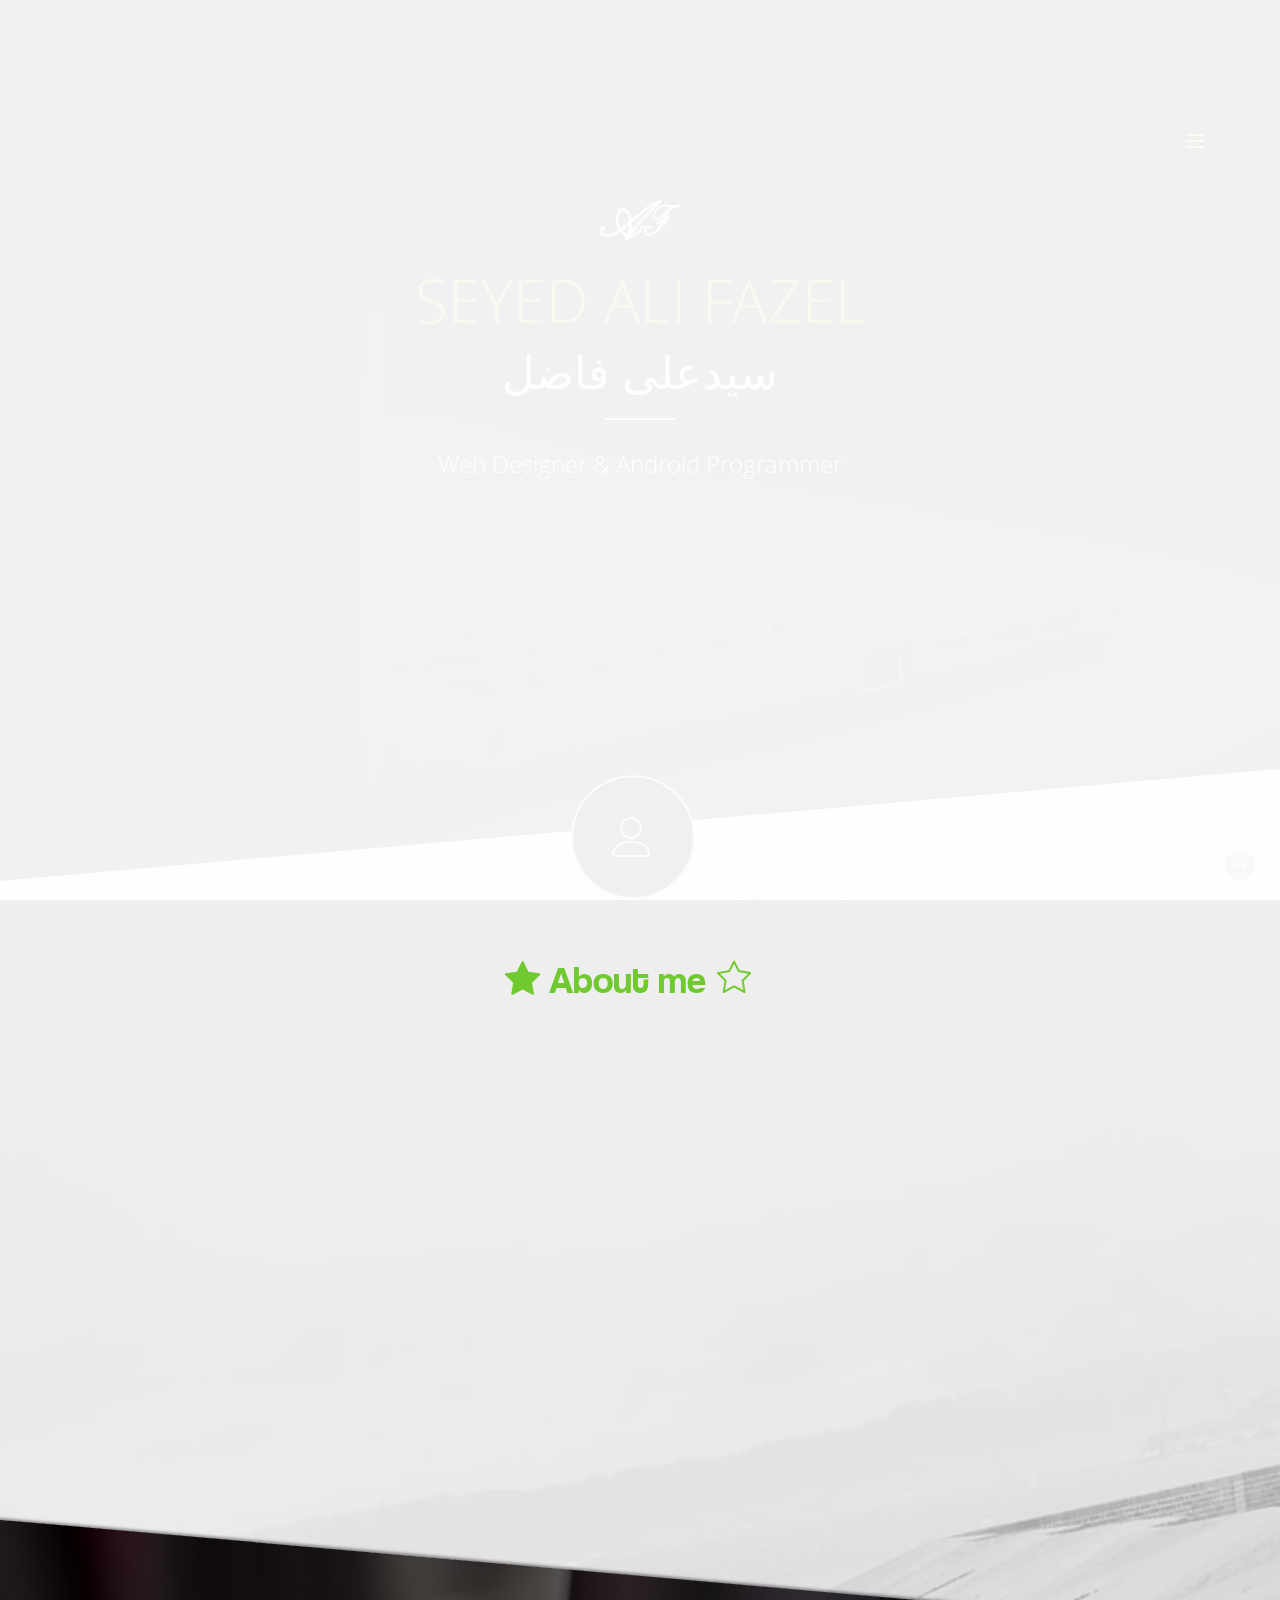
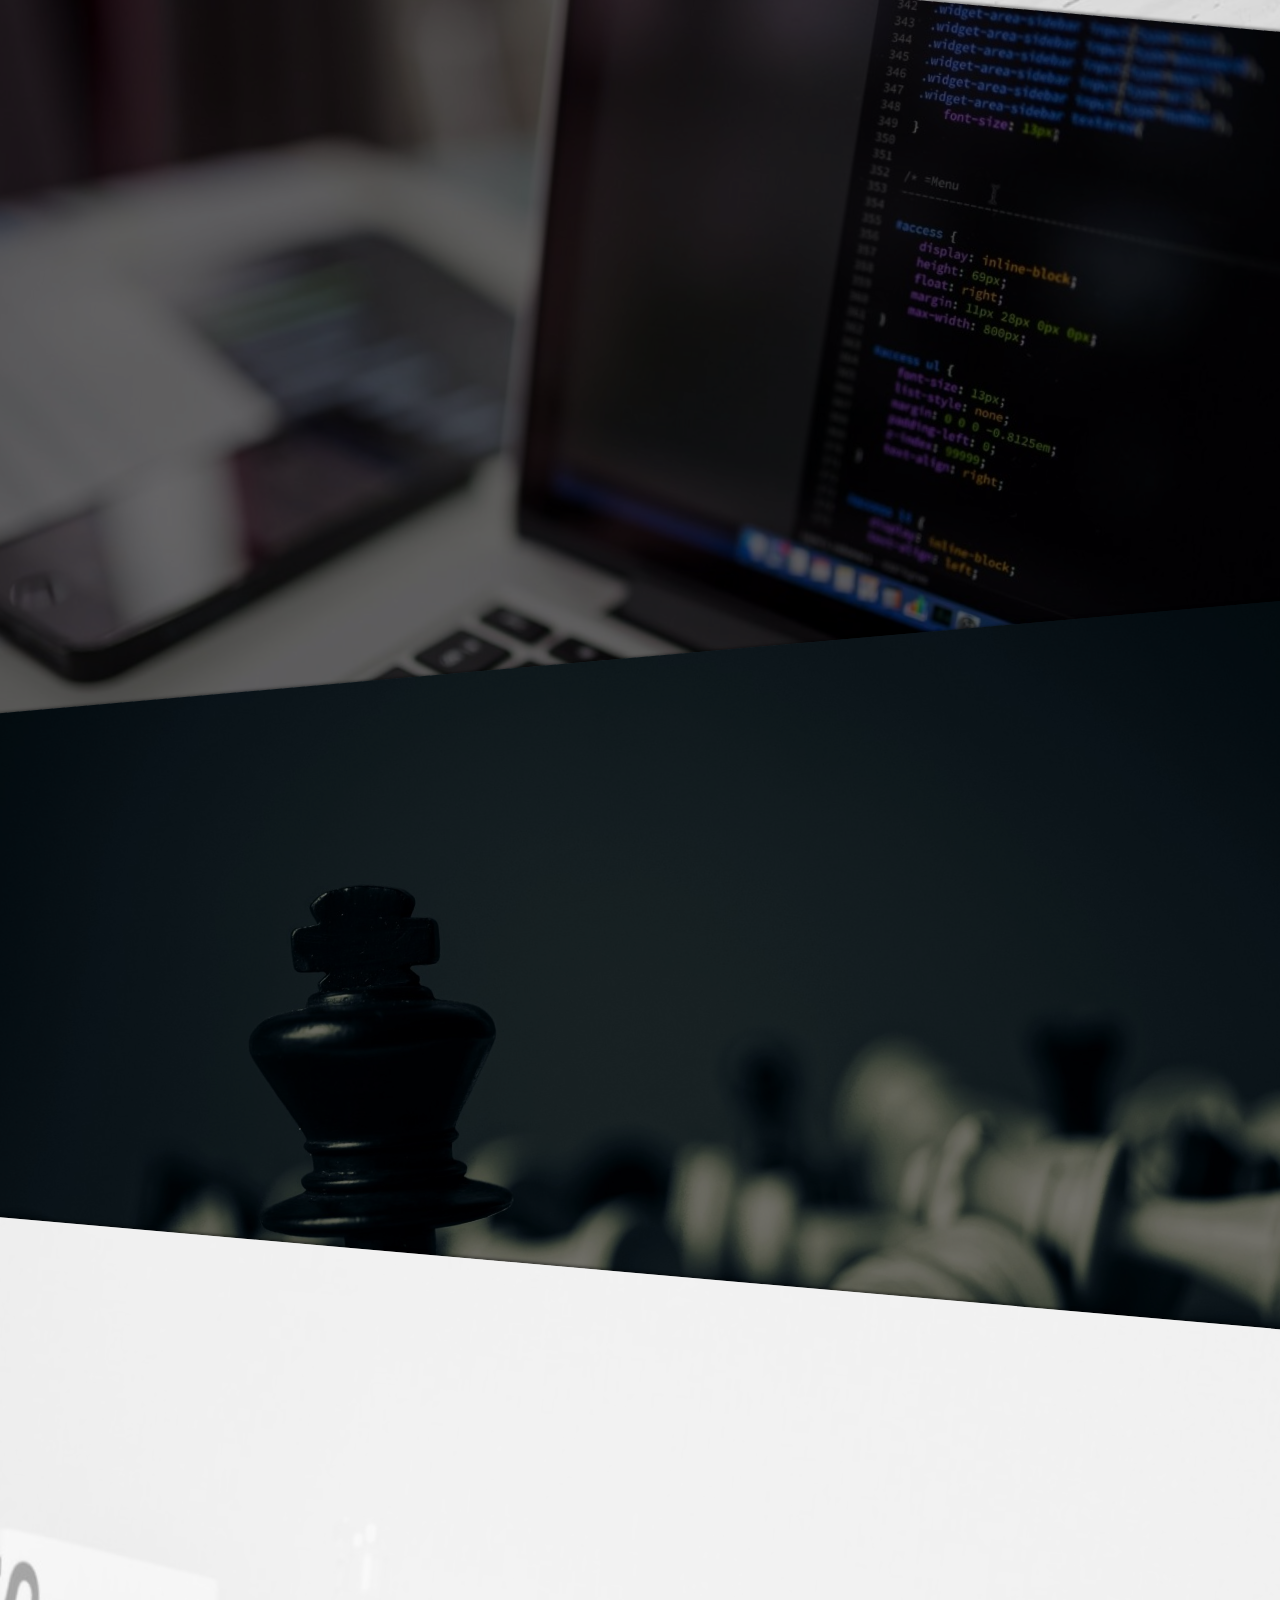
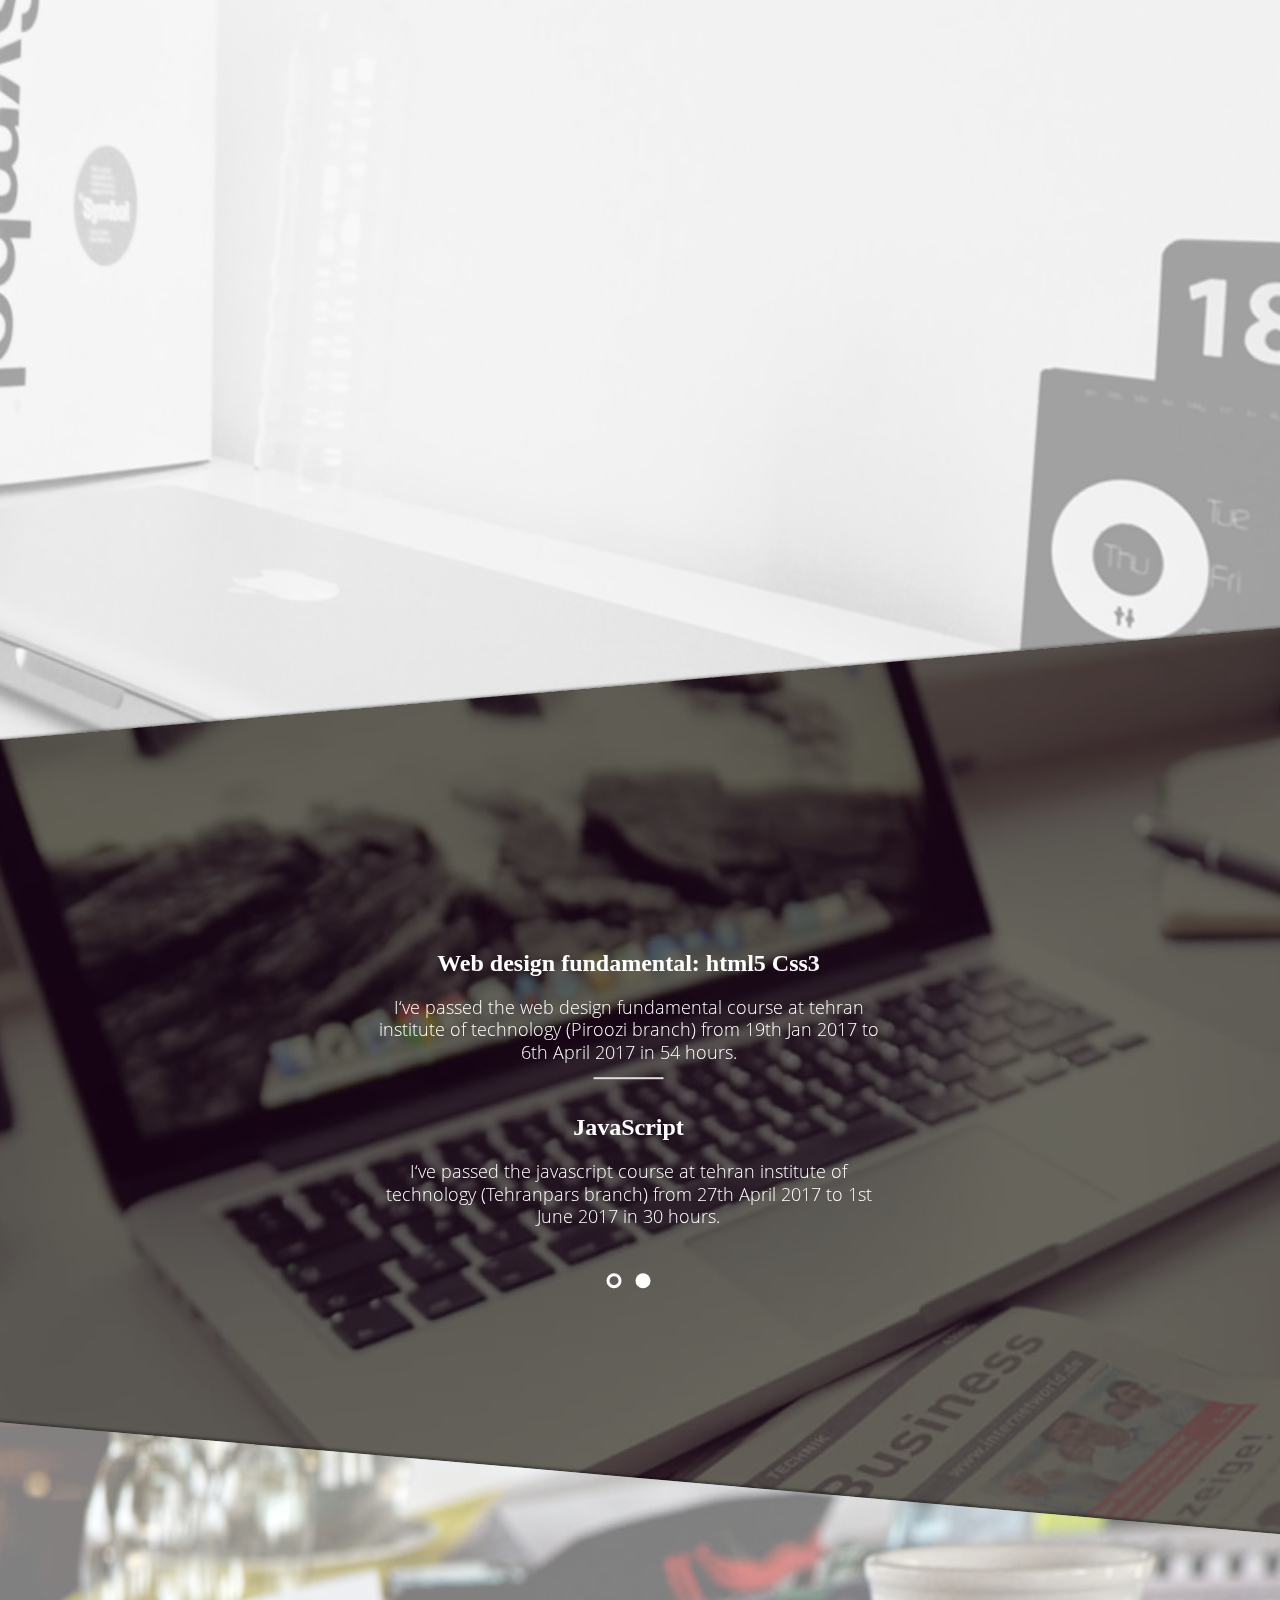
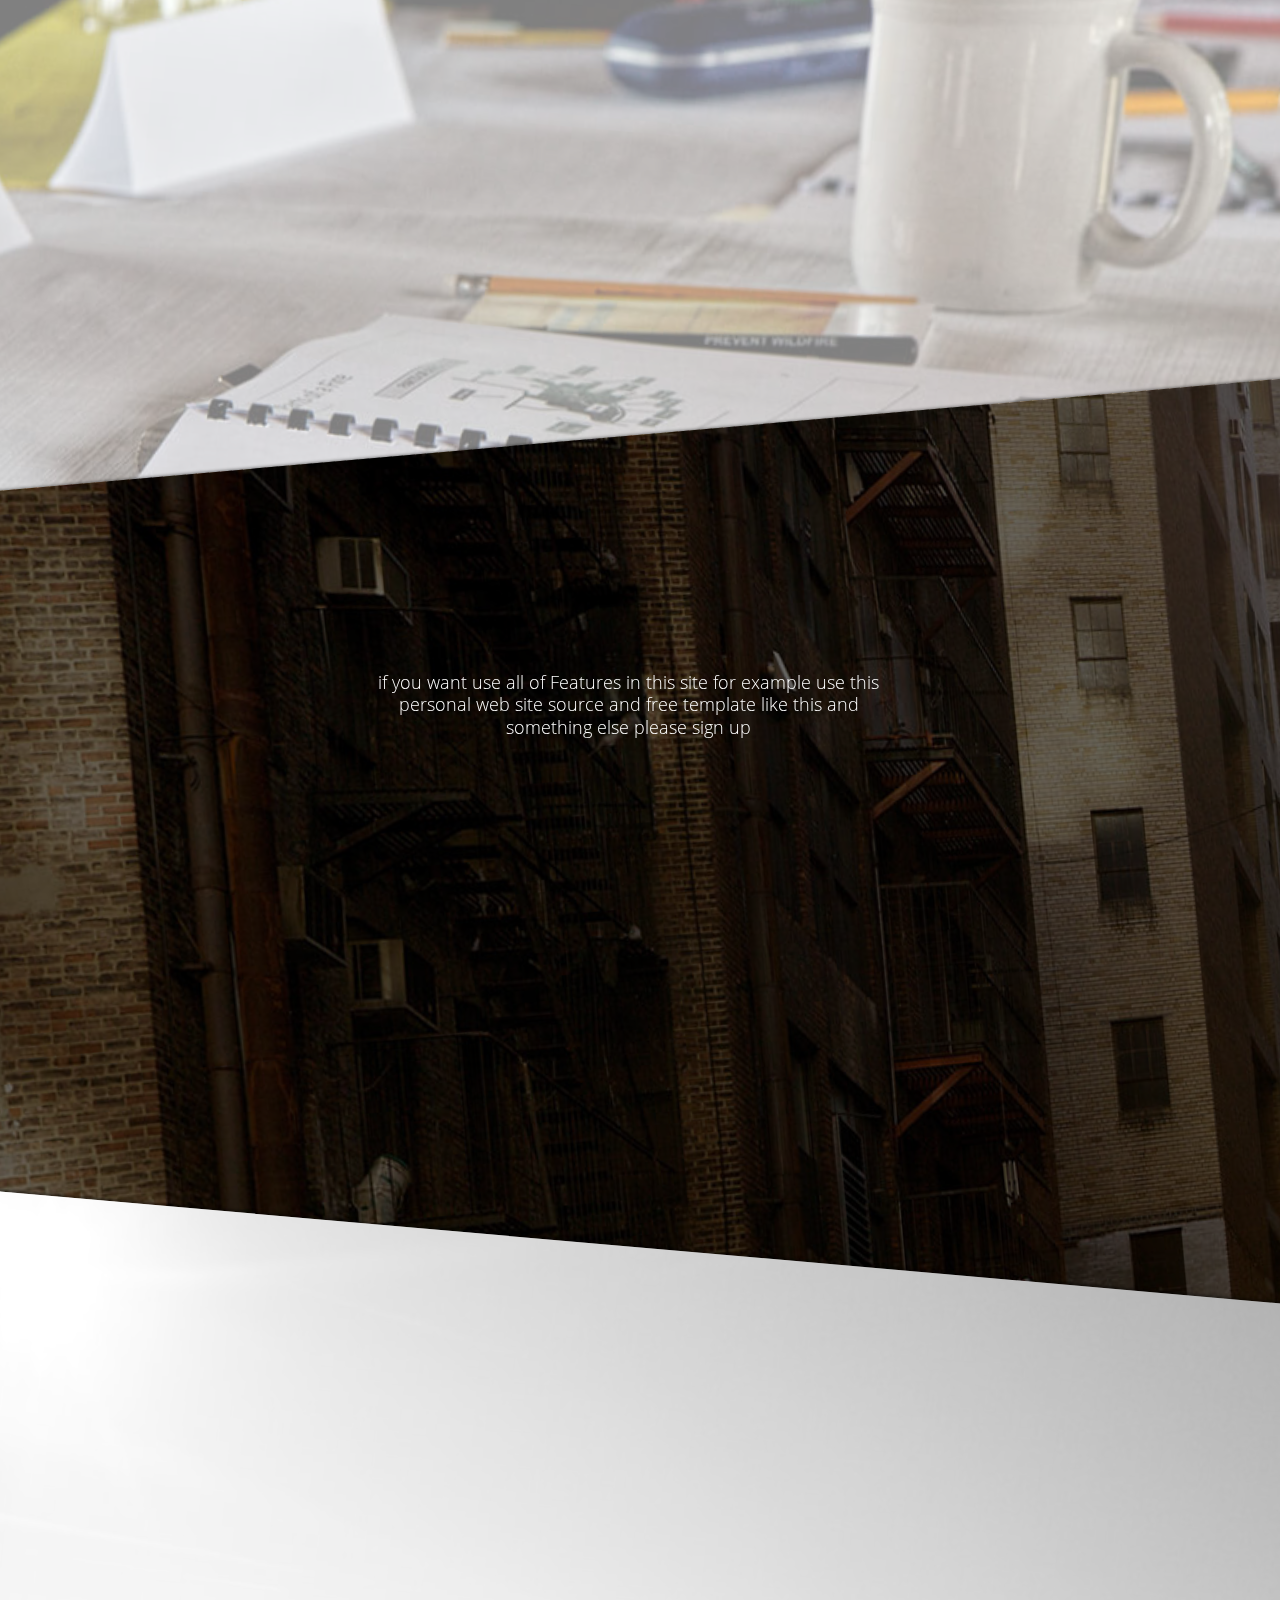
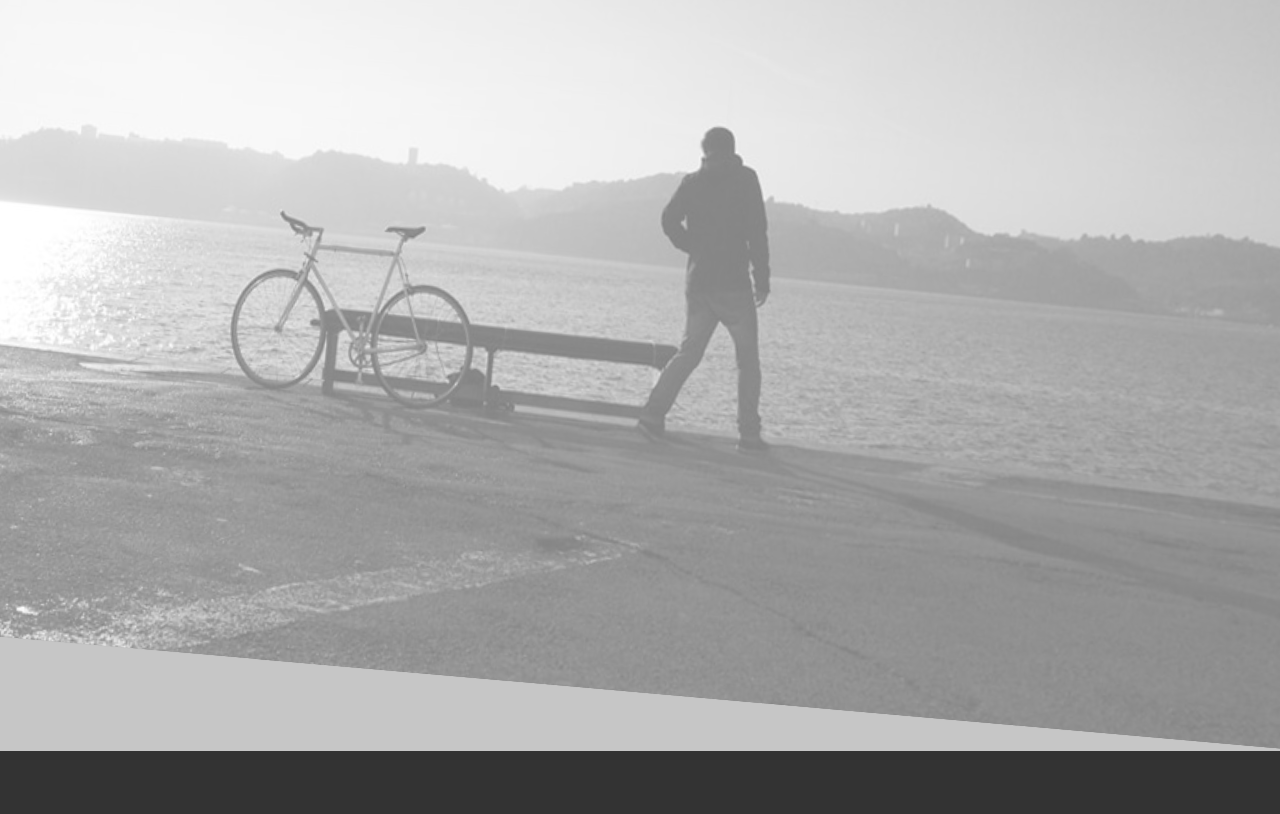
<file: index.html>
<!doctype html>
<!--[if lt IE 7]>
<html class="no-js lt-ie9 lt-ie8 lt-ie7" lang=""> <![endif]-->
<!--[if IE 7]>
<html class="no-js lt-ie9 lt-ie8" lang=""> <![endif]-->
<!--[if IE 8]>
<html class="no-js lt-ie9" lang=""> <![endif]-->
<!--[if gt IE 8]><!-->
<html class="no-js" lang=""> <!--<![endif]-->
<head>
    <meta charset="utf-8">
    <meta http-equiv="X-UA-Compatible" content="IE=edge,chrome=1">
    <title>سیدعلی فاضل</title>
    <meta name="description"
          content="سیدعلی فاضل | طراح وب | برنامه نویس اندروید | وب سرویس | برنامه نویسی تحت وب | پیاده سازی طرح خاص|">
    <meta name="viewport" content="width=device-width, initial-scale=1">
    <link rel="apple-touch-icon" href="apple-touch-icon.png">

    <!--<link href='https://fonts.googleapis.com/css?family=Titillium+Web:400,200,300,600,700' rel='stylesheet' type='text/css'>-->
    <link rel="stylesheet" href="assets/css/fonticons.css">
    <link rel="stylesheet" href="assets/fonts/stylesheet.css">
    <link rel="stylesheet" href="assets/css/font-awesome.min.css">
    <link rel="stylesheet" href="assets/css/bootstrap.min.css">
    <!--        <link rel="stylesheet" href="assets/css/bootstrap-theme.min.css">-->


    <!--For Plugins external css-->
    <link rel="stylesheet" href="assets/css/plugins.css"/>


    <link rel="stylesheet" href="assets/css/navmenu.css">

    <!--Theme custom css -->
    <link rel="stylesheet" href="assets/css/style.css">

    <!--Theme Responsive css-->
    <link rel="stylesheet" href="assets/css/responsive.css"/>

    <script src="assets/js/vendor/modernizr-2.8.3-respond-1.4.2.min.js"></script>

</head>
<body>
<!--[if lt IE 8]>
<p class="browserupgrade">You are using an <strong>outdated</strong> browser. Please <a href="http://browsehappy.com/">upgrade
    your browser</a> to improve your experience.</p>
<![endif]-->

<!--Home page style-->

<div class='preloader'>
    <div class='loaded'>&nbsp;</div>
</div>
<nav id="main-nav">
    <ul>
        <li><a href="#home"><span>Home</span></a></li>
        <li><a href="#about"><span>About Me</span></a></li>
        <li><a href="#features"><span>Features</span></a></li>
        <li><a href="#skills"><span>Skills</span></a></li>
        <li><a href="#contact"><span>Contact me</span></a></li>

    </ul>
    <a href="#" class="cd-close-menu">Close<span></span></a>
</nav>


<figure class="main_area">

    <div id="home" class="home home-main-content">
        <div class="home-overlay-fluid">
            <div class="container">
                <div class="row">
                    <div class="main_home_content text-center wow fadeInUp" data-wow-duration="1.5s">
                        <div class="div-menu">
                            <header class="cd-header">
                                <a class="cd-menu-trigger" href="#main-nav"><span></span></a>
                            </header>
                        </div>

                        <div class="logo_img">
                            <img class="logo_img_scale" src="assets/images/logo.png" alt=""/>
                        </div>
                        <h2>Seyed Ali Fazel</h2>
                        <h1>سیدعلی فاضل</h1>
                        <div class="separator"></div>
                        <p>Web Designer & Android Programmer</p>
                        <!--<a href="" class="btn btn-lg">Check Me Out</a>-->
                    </div>


                </div>
            </div>
        </div>
    </div><!-- End of Banner Section -->


    <section id="about" class="about">
        <div class="about_overlay">
            <div class="container chikobiko">
                <div class="user_seperator text-center">
                    <a href=""><i class="lnr lnr-user"></i></a>
                </div>
                <div class="row">
                    <div class="head_title text-center">
                        <h3><i class="fa fa-star"></i> About me <i class="lnr lnr-star"></i></h3>
                    </div>

                    <div class="main_about_content text-center wow fadeIn" data-wow-duration="1.5s">
                        <div class="col-md-12">
                            <div class="about_top_content">
                                <i class="fa fa-quote-right"></i>
                                <p>This is SeyedAli Fazel and I was born in 25th June 1997.
                                    Since I came to university in 19th Sep 2015,I have become familiar with the computer
                                    world and I began my professional career in this field.</p>
                            </div>
                            <div class="about_bottom_content">
                                <div class="about_bottom_title">
                                    <h4>Education</h4>
                                    <p>
                                        I‘m an undergraduate student of computer engineering (Information Technology) at
                                        Islamic azad university.</p>
                                </div>
                            </div>
                        </div>

                    </div>
                </div>
            </div>
        </div>
    </section><!-- End of Features Section -->

    <section id="features" class="features">
        <div class="features_overlay">
            <div class="container bangbang">
                <div class="row">
                    <div class="head_title text-center wow pulse" data-wow-duration="1.5s">
                        <h2><i class="fa fa-star"></i> Features <i class="lnr lnr-star"></i></h2>
                    </div>
                    <div class="main_features wow pulse" data-wow-duration="2s">
                        <div class="main_features_content">

                            <div class="single_features">
                                <div class="col-md-6">
                                    <div class="single_features_text">
                                        <h2><i class="fa fa-pencil"></i>Professional Design</h2>
                                        <p>i try to use latest material and flat rules in Design</p>
                                    </div>
                                </div>

                                <div class="col-md-6">
                                    <div class="single_features_text">
                                        <h2><i class="fa fa-file-code-o"></i>Clean Code</h2>
                                        <p>i try to design with readable code</p>
                                    </div>
                                </div>
                            </div>

                            <div class="single_features">
                                <div class="col-md-6">
                                    <div class="single_features_text">
                                        <h2><i class="fa fa-umbrella"></i>Creative idea</h2>
                                        <p>i try to use most creative idea in Design</p>
                                    </div>
                                </div>

                                <div class="col-md-6">
                                    <div class="single_features_text">
                                        <h2><i class="fa fa-support"></i>Support</h2>
                                        <p>i support my project for 1years after finished project</p>
                                    </div>
                                </div>
                            </div>

                        </div>
                    </div>
                </div>
            </div>
        </div>
    </section>

    <section id="skills" class="skills">
        <div class="skills_overlay">
            <div class="container chikobiko">
                <div class="row">
                    <div class="main_skills">
                        <div class="col-md-7">
                            <div class="single_skills wow fadeInRight" data-wow-duration="1.5s">
                                <!-- <div class="date">12/01/2016</div> -->
                                <h3>Skills</h3>
                                <blockquote>
                                    <div>
                                        <ul>
                                            <li>
                                                <div>HTML5</div>
                                                <span><i class="fa fa-star"></i><i class="fa fa-star"></i><i
                                                        class="fa fa-star"></i><i class="fa fa-star"></i><i
                                                        class="fa fa-star-half-empty"></i></span></li>
                                            <li>
                                                <div>CSS3</div>
                                                <span><i class="fa fa-star"></i><i class="fa fa-star"></i><i
                                                        class="fa fa-star"></i><i class="fa fa-star-half-empty"></i><i
                                                        class="fa fa-star-o"></i></span></li>
                                            <li>
                                                <div>JavaScript</div>
                                                <span><i class="fa fa-star"></i><i class="fa fa-star"></i><i
                                                        class="fa fa-star"></i><i class="fa fa-star-o"></i><i
                                                        class="fa fa-star-o"></i></span></li>
                                        </ul>
                                    </div>
                                </blockquote>
                                <blockquote>
                                    <div>
                                        <ul>
                                            <li>
                                                <div>SEO</div>
                                                <span> <i class="fa fa-star"></i><i class="fa fa-star"></i><i
                                                        class="fa fa-star"></i><i class="fa fa-star"></i><i
                                                        class="fa fa-star-half-empty"></i></span></li>
                                            <li>
                                                <div>PHP</div>
                                                <span> <i class="fa fa-star"></i><i class="fa fa-star"></i><i
                                                        class="fa fa-star-o"></i><i class="fa fa-star-o"></i><i
                                                        class="fa fa-star-o"></i></span></li>
                                            <li>
                                                <div>Sql</div>
                                                <span><i class="fa fa-star"></i><i class="fa fa-star-o"></i><i
                                                        class="fa fa-star-o"></i><i class="fa fa-star-o"></i><i
                                                        class="fa fa-star-o"></i></span></li>
                                        </ul>
                                    </div>
                                </blockquote>
                                <blockquote>
                                    <div>
                                        <ul>
                                            <li>
                                                <div>Android(java)</div>
                                                <span> <i class="fa fa-star"></i><i class="fa fa-star"></i><i
                                                        class="fa fa-star"></i><i class="fa fa-star-half-empty"></i><i
                                                        class="fa fa-star-o"></i></span></li>
                                            <li>
                                                <div>Android(Kotlin)</div>
                                                <span> <i class="fa fa-star"></i><i class="fa fa-star-o"></i><i
                                                        class="fa fa-star-o"></i><i class="fa fa-star-o"></i><i
                                                        class="fa fa-star-o"></i></span></li>
                                            <li>
                                                <div>Python</div>
                                                <span><i class="fa fa-star"></i><i class="fa fa-star-o"></i><i
                                                        class="fa fa-star-o"></i><i class="fa fa-star-o"></i><i
                                                        class="fa fa-star-o"></i></span></li>
                                        </ul>
                                    </div>
                                </blockquote>

                                <div class="clear_float"></div>
                                <!--<a href="" class="btn btn-white">View Project</a>-->
                            </div>
                        </div>
                    </div>
                </div>
            </div>
        </div>
    </section>

    <!-- <section id="coolautumn" class="coolautumn">
         <div class="tinyforest_overlay coolautumn_overlay">
             <div class="container bangbang">
                 <div class="row">
                     <div class="main_coolautumn">
                         <div class="col-md-5 col-md-offset-7">
                             <div class="single_coolautumn text-right wow fadeInLeft" data-wow-duration="1.5s">
                                 <div class="date">12/01/2016</div>
                                 <h3>Cool Autumn</h3>
                                 <blockquote class="blockquote-reverse">
                                     <p>Lorem ipsum dolor sit amet is just a dummy dummy paragraph of printing and
                                         typesetting industry.</p>
                                 </blockquote>
                                 <a href="" class="btn btn-white">View Project</a>
                             </div>
                         </div>
                     </div>
                 </div>
             </div>
         </div>
     </section>

     <section id="drivinghome" class="drivinghome">
         <div class="tinyforest_overlay drivinghome_overlay">
             <div class="container chikobiko">
                 <div class="row">
                     <div class="main_drivinghome">
                         <div class="col-md-5">
                             <div class="single_drivinghome wow fadeInRight" data-wow-duration="2s">
                                 <div class="date">12/01/2016</div>
                                 <h3>Driving Home</h3>
                                 <blockquote>
                                     <p>Lorem ipsum dolor sit amet is just a dummy dummy paragraph of printing and
                                         typesetting industry.</p>
                                 </blockquote>
                                 <a href="" class="btn btn-white">View Project</a>
                             </div>
                         </div>
                     </div>
                 </div>
             </div>
         </div>
     </section>-->

    <section id="pricing" class="pricing">
        <div class="about_overlay pricing_overlay">
            <div class="container bangbang">
                <div class="row">
                    <div class="head_title text-center wow pulse" data-wow-duration="1s">
                        <h2><i class="fa fa-star"></i> I WORK WITH <i class="lnr lnr-star"></i></h2>
                    </div>
                    <div class="main_pricing">
                        <div class="pricing_content_area wow pulse" data-wow-duration="2s">

                            <div class="col-md-4 col-sm-6 col-xs-8">
                                <div class="single_pricing_text">

                                    <header class="head_one">
                                        <h3>WEB DESIGN</h3>
                                        <!--<p><span>$</span>30</p>-->
                                    </header>
                                    <div class="single_pricing_skew">
                                        <div class="pricing_text">

                                            <ul>
                                                <li>BOOTSTRAP4</li>
                                                <li>JQUERY Library</li>
                                                <li>MySql</li>
                                                <li>...coming soon...</li>
                                            </ul>

                                        </div>
                                    </div>

                                    <!--<footer class="singup">Sing Up</footer>-->
                                </div>
                            </div>

                            <div class="col-md-4 col-sm-6 col-xs-8">
                                <div class="single_pricing_text standard">
                                    <header class="head_two">
                                        <h3>Android Programming</h3>
                                        <!--<p><span>$</span>60</p>-->
                                    </header>
                                    <figure class="single_pricing_skew">
                                        <div class="pricing_text">

                                            <ul>
                                                <li>Retrofit Library</li>
                                                <li>AsyncHttpClient Library</li>
                                                <li>Material rey Library</li>
                                                <li>Google Map Api</li>
                                                <li>Gson Library</li>
                                                <li>CameraKit Library</li>
                                                <li>...coming soon...</li>
                                            </ul>

                                        </div>
                                    </figure>
                                    <!--<footer class="singup">Sing Up</footer>-->
                                </div>
                            </div>


                            <div class="col-md-4 col-sm-6 col-xs-8">
                                <div class="single_pricing_text">
                                    <header class="head_three">
                                        <h3>Search Engine Optimization</h3>
                                        <!--<p><span>$</span>90</p>-->
                                    </header>
                                    <div class="single_pricing_skew">
                                        <div class="pricing_text">

                                            <ul>
                                                <li>Google WebMaster</li>
                                                <li>Google Analytics</li>
                                                <li>Alexa Rank</li>
                                                <li>WooRank Seo Checker</li>
                                                <li>...coming soon...</li>
                                            </ul>

                                        </div>
                                    </div>
                                    <!--<footer class="singup">Sing Up</footer>-->
                                </div>
                            </div>
                        </div>
                    </div>

                </div>
            </div>
        </div>
    </section><!-- End of Pricing Section -->


    <section id="testimonial" class="testimonial">
        <div class="features_overlay">
            <div class="container chikobiko">
                <div class="row">
                    <div class="head_title text-center wow pulse" data-wow-duration="1s">
                        <h2><i class="fa fa-star"></i> Certificate <i class="lnr lnr-star"></i></h2>
                    </div>
                    <div class="main_testimonial text-center">
                        <div class="main_testimonial_content">
                            <div class="single_testimonial">
                                <h3>Web design fundamental: html5 Css3</h3>
                                <p>I‘ve passed the web design fundamental course at tehran institute of technology
                                    (Piroozi branch) from 19th Jan 2017 to 6th April 2017 in 54 hours.</p>
                                <div class="separator"></div>

                                <h3>JavaScript</h3>
                                <p>I‘ve passed the javascript course at tehran institute of technology (Tehranpars
                                    branch) from 27th April 2017 to 1st June 2017 in 30 hours.</p>
                            </div>
                            <div class="single_testimonial">
                                <h3>Search Engine Optimization</h3>
                                <p>I‘ve passed the Search Engine Optimization course at tehran institute of technology
                                    (EbneSina branch) from 2nd July 2017 to 17th August 2017 in 30 hours.</p>
                                <div class="separator"></div>

                                <h3>Android</h3>
                                <p> I‘ve passed the Android course at IT professional training center (Sematec) from
                                    28th July 2017 to 15th Sep 2017 in 30 hours</p>
                            </div>
                        </div>
                    </div>
                </div>
            </div>
        </div>
    </section>

    <section id="clients" class="clients">
        <div class="about_overlay ">
            <div class="container bangbang">
                <div class="row">
                    <div class="head_title text-center wow pulse" data-wow-duration="1s">
                        <h2><i class="fa fa-star"></i> Personal Skills <i class="lnr lnr-star"></i></h2>
                    </div>
                    <div class="main_clients text-center">
                        <div class="main_clients_content wow fadeIn" data-wow-duration="2s">
                            <ul>
                                <li>
                                    <div>Communication</div>
                                    <span><i class="fa fa-star"></i><i class="fa fa-star"></i><i class="fa fa-star"></i><i
                                            class="fa fa-star-half-empty"></i><i class="fa fa-star-o"></i></span></li>
                                <li>
                                    <div>TeamWorking</div>
                                    <span><i class="fa fa-star"></i><i class="fa fa-star"></i><i class="fa fa-star"></i><i
                                            class="fa fa-star"></i><i class="fa fa-star-o"></i></span></li>
                                <li>
                                    <div>Creativity</div>
                                    <span><i class="fa fa-star"></i><i class="fa fa-star"></i><i class="fa fa-star"></i><i
                                            class="fa fa-star-o"></i><i class="fa fa-star-o"></i></span></li>
                                <li>
                                    <div>Management</div>
                                    <span><i class="fa fa-star"></i><i class="fa fa-star"></i><i class="fa fa-star"></i><i
                                            class="fa fa-star-half-empty"></i><i class="fa fa-star-o"></i></span></li>
                            </ul>
                        </div>
                    </div>
                </div>
            </div>
        </div>
    </section>
    <section id="blogs" class="blogs">
        <div class="features_overlay">
            <div class="container chikobiko">
                <div class="row">
                    <div class="head_title text-center wow pulse" data-wow-duration="1s">
                        <h2><i class="fa fa-star"></i> Sign Up <i class="lnr lnr-star"></i></h2>
                    </div>
                    <div class="main_testimonial text-center">
                        <div class="single_testimonial">
                            <p>if you want use all of Features in this site for example use
                                this personal web site source and free template like this and something else please sign
                                up</p>
                        </div>
                    </div>
                    <div class="signup_content">
                        <div class="col-md-6 col-sm-6 col-xs-12">
                            <div class="contact_message wow fadeInLeft" data-wow-duration="1.5s">
                                <form action="php/destination.php" method="post" class="form-signup">
                                    <input type="hidden" name="sign" value="sign-up">
                                    <div class="form-group">
                                        <input type="text" class="form-control form-control1" name="firstName"
                                               placeholder="enter your first name">
                                    </div>
                                    <div class="form-group">
                                        <input type="text" class="form-control form-control1" name="lastName"
                                               placeholder="enter your last name">
                                    </div>
                                    <div class="form-group">
                                        <input type="email" class="form-control form-control1" name="email"
                                               placeholder="enter your Email">
                                    </div>
                                    <div class="form-group">
                                        <input type="text" class="form-control form-control1" name="phoneNumber"
                                               placeholder="enter your phone number">
                                    </div>
                                    <div class="form-group">
                                        <input type="submit" class="form-control form-controlbtn" name="sign_up_btn"
                                               value="Sign Up">
                                    </div>
                                </form>
                            </div>
                        </div>
                        <div class="col-sm-6 col-md-6 col-xs-12">
                            <div class="seperator-signin">
                            <div class="contact_message wow fadeInRight" data-wow-duration="1.5s">
                                <p>if you sign up and first login your username is email and your password is phone number</p>
                                <form action="php/destination.php" method="post">
                                    <div class="form-group">
                                        <input type="hidden" name="sign" value="sign-in">
                                        <input type="email" class="form-control form-control1" name="username"
                                               placeholder="enter your username">
                                    </div>
                                    <div class="form-group">
                                        <input type="password" class="form-control form-control1" name="password"
                                               placeholder="enter your password">
                                    </div>
                                    <div class="form-group">
                                        <input type="submit" class="form-control form-controlbtn" name="sign_in_btn"
                                               value="Sign in">
                                    </div>
                                </form>
                            </div>
                            </div>
                        </div>
                    </div>
                </div>
        </div>
        </div>
    </section>

    <section id="contact" class="contact">
        <div class="about_overlay ">
            <div class="container bangbang">
                <div class="row">
                    <div class="main_contact">
                        <div class="head_title text-center wow fadeInDown" data-wow-duration="1s">
                            <h2><i class="fa fa-star"></i> Get In touch <i class="lnr lnr-star"></i></h2>
                        </div>
                        <div class="contact_content">

                            <div class="col-md-6 col-sm-6 col-xs-12">
                                <div class="contact_message wow fadeInLeft" data-wow-duration="1.5s">
                                    <form action="#" id="formid">
                                        <div class="form-group">
                                            <input type="text" class="form-control" name="name" placeholder="Name"
                                                   required="">
                                        </div>

                                        <div class="form-group">
                                            <input type="email" class="form-control" name="email" placeholder="Email"
                                                   required="">
                                        </div>

                                        <div class="form-group">
                                            <textarea class="form-control" name="message" rows="6"
                                                      placeholder="Message"></textarea>
                                        </div>

                                        <div class="message_btn text-right">
                                            <a href="" class="btn btn-primary">Submit</a>
                                        </div>
                                    </form>
                                </div>
                            </div>

                            <div class="col-sm-6 col-xs-12">
                                <div class="contact_socail_bookmark_area wow fadeInRight" data-wow-duration="1.5s">


                                    <div class="single_contact_phone">
                                        <h3>Address:</h3>
                                        <span>118st,tehranpars,tehran,iran</span>

                                    </div>

                                    <div class="single_contact_phone">
                                        <h3>Phone:</h3>
                                        <span>+98 910 - 682 - 5826</span>
                                    </div>

                                    <div class="single_contact_phone">
                                        <h3>Email:</h3>
                                        <span>sydalifazel@gmail.com</span>
                                    </div>

                                    <div class="contact_socail_bookmark">
                                        <ul>
                                            <li><a href="https://www.twitter.com/Seyed_Ali_fzl" target="_blank"
                                                   class="s_f_1"><i
                                                    class="fa fa-twitter"></i></a></li>
                                            <li><a href="https://www.facebook.com/sydali.fzl.9" target="_blank"
                                                   class="s_f_2"><i
                                                    class="fa fa-facebook"></i></a></li>
                                            <li><a href="https://Github.com/seyedalifazel" target="_blank"
                                                   class="s_f_5"><i
                                                    class="fa fa-github"></i></a></li>
                                            <li><a href="https://telegram.me/ali_fzl" target="_blank" class="s_f_6"><i
                                                    class="fa fa-send"></i></a></li>
                                            <li><a href="https://instagram.com/_ali_fzl" target="_blank"
                                                   class="s_f_7"><i
                                                    class="fa fa-instagram"></i></a></li>
                                        </ul>
                                    </div>
                                </div>
                            </div>
                        </div>
                    </div>
                </div>


            </div>
        </div>
    </section><!-- End of contact With Map Section -->


    <!-- <section id="maps" class="maps ">

         <div class="maps_overlay">
             <div class="ourmap">
                 <div class="container">
                     <div class="row">
                         <div class="main_maps">

                         </div>
                     </div>
                 </div>
             </div>
         </div>
     </section>

-->
    <footer id="footer" class="footer">
        <div class="container">
            <div class="row">
                <div class="main_footer text-center wow fadeInUp" data-wow-duration="2s">
                    <p>Designed By <i class="fa fa-heart"></i><a>Seyed Ali Fazel</a>
                        2017. All Rights Reserved</p>
                </div>
            </div>
        </div>
    </footer>

</figure>

<!-- STRAT SCROLL TO TOP -->

<div class="scrollup">
    <a href="#"><i class="fa fa-chevron-up"></i></a>
</div>

<script src="assets/js/vendor/jquery-1.11.2.min.js"></script>
<script src="assets/js/vendor/bootstrap.min.js"></script>
<script src="assets/js/vendor/isotope.min.js"></script>
<script src="assets/js/jquery.easypiechart.min.js"></script>
<script src="assets/js/jquery.mixitup.min.js"></script>
<script src="http://maps.google.com/maps/api/js"></script>
<script src="assets/js/gmaps.min.js"></script>
<script>
    var map = new GMaps({
        el: '.ourmap',
        scrollwheel: false,
        lat: 35.722570,
        lng: 51.509326,
        zoom: 17
    });

</script>

<script src="assets/js/plugins.js"></script>
<script src="assets/js/main.js"></script>

</body>
</html>
</file>
<file: assets/css/fonticons.css>
@font-face {
	font-family: 'Linearicons-Free';
	src:url('../fonts/Linearicons-Free.eot?w118d');
	src:url('../fonts/Linearicons-Free.eot?#iefixw118d') format('embedded-opentype'),
		url('../fonts/Linearicons-Free.woff2?w118d') format('woff2'),
		url('../fonts/Linearicons-Free.woff?w118d') format('woff'),
		url('../fonts/Linearicons-Free.ttf?w118d') format('truetype'),
		url('../fonts/Linearicons-Free.svg?w118d#Linearicons-Free') format('svg');
	font-weight: normal;
	font-style: normal;
}

.lnr {
	font-family: 'Linearicons-Free';
	speak: none;
	font-style: normal;
	font-weight: normal;
	font-variant: normal;
	text-transform: none;
	line-height: 1;

	/* Better Font Rendering =========== */
	-webkit-font-smoothing: antialiased;
	-moz-osx-font-smoothing: grayscale;
}

.lnr-home:before {
	content: "\e800";
}
.lnr-apartment:before {
	content: "\e801";
}
.lnr-pencil:before {
	content: "\e802";
}
.lnr-magic-wand:before {
	content: "\e803";
}
.lnr-drop:before {
	content: "\e804";
}
.lnr-lighter:before {
	content: "\e805";
}
.lnr-poop:before {
	content: "\e806";
}
.lnr-sun:before {
	content: "\e807";
}
.lnr-moon:before {
	content: "\e808";
}
.lnr-cloud:before {
	content: "\e809";
}
.lnr-cloud-upload:before {
	content: "\e80a";
}
.lnr-cloud-download:before {
	content: "\e80b";
}
.lnr-cloud-sync:before {
	content: "\e80c";
}
.lnr-cloud-check:before {
	content: "\e80d";
}
.lnr-database:before {
	content: "\e80e";
}
.lnr-lock:before {
	content: "\e80f";
}
.lnr-cog:before {
	content: "\e810";
}
.lnr-trash:before {
	content: "\e811";
}
.lnr-dice:before {
	content: "\e812";
}
.lnr-heart:before {
	content: "\e813";
}
.lnr-star:before {
	content: "\e814";
}
.lnr-star-half:before {
	content: "\e815";
}
.lnr-star-empty:before {
	content: "\e816";
}
.lnr-flag:before {
	content: "\e817";
}
.lnr-envelope:before {
	content: "\e818";
}
.lnr-paperclip:before {
	content: "\e819";
}
.lnr-inbox:before {
	content: "\e81a";
}
.lnr-eye:before {
	content: "\e81b";
}
.lnr-printer:before {
	content: "\e81c";
}
.lnr-file-empty:before {
	content: "\e81d";
}
.lnr-file-add:before {
	content: "\e81e";
}
.lnr-enter:before {
	content: "\e81f";
}
.lnr-exit:before {
	content: "\e820";
}
.lnr-graduation-hat:before {
	content: "\e821";
}
.lnr-license:before {
	content: "\e822";
}
.lnr-music-note:before {
	content: "\e823";
}
.lnr-film-play:before {
	content: "\e824";
}
.lnr-camera-video:before {
	content: "\e825";
}
.lnr-camera:before {
	content: "\e826";
}
.lnr-picture:before {
	content: "\e827";
}
.lnr-book:before {
	content: "\e828";
}
.lnr-bookmark:before {
	content: "\e829";
}
.lnr-user:before {
	content: "\e82a";
}
.lnr-users:before {
	content: "\e82b";
}
.lnr-shirt:before {
	content: "\e82c";
}
.lnr-store:before {
	content: "\e82d";
}
.lnr-cart:before {
	content: "\e82e";
}
.lnr-tag:before {
	content: "\e82f";
}
.lnr-phone-handset:before {
	content: "\e830";
}
.lnr-phone:before {
	content: "\e831";
}
.lnr-pushpin:before {
	content: "\e832";
}
.lnr-map-marker:before {
	content: "\e833";
}
.lnr-map:before {
	content: "\e834";
}
.lnr-location:before {
	content: "\e835";
}
.lnr-calendar-full:before {
	content: "\e836";
}
.lnr-keyboard:before {
	content: "\e837";
}
.lnr-spell-check:before {
	content: "\e838";
}
.lnr-screen:before {
	content: "\e839";
}
.lnr-smartphone:before {
	content: "\e83a";
}
.lnr-tablet:before {
	content: "\e83b";
}
.lnr-laptop:before {
	content: "\e83c";
}
.lnr-laptop-phone:before {
	content: "\e83d";
}
.lnr-power-switch:before {
	content: "\e83e";
}
.lnr-bubble:before {
	content: "\e83f";
}
.lnr-heart-pulse:before {
	content: "\e840";
}
.lnr-construction:before {
	content: "\e841";
}
.lnr-pie-chart:before {
	content: "\e842";
}
.lnr-chart-bars:before {
	content: "\e843";
}
.lnr-gift:before {
	content: "\e844";
}
.lnr-diamond:before {
	content: "\e845";
}
.lnr-linearicons:before {
	content: "\e846";
}
.lnr-dinner:before {
	content: "\e847";
}
.lnr-coffee-cup:before {
	content: "\e848";
}
.lnr-leaf:before {
	content: "\e849";
}
.lnr-paw:before {
	content: "\e84a";
}
.lnr-rocket:before {
	content: "\e84b";
}
.lnr-briefcase:before {
	content: "\e84c";
}
.lnr-bus:before {
	content: "\e84d";
}
.lnr-car:before {
	content: "\e84e";
}
.lnr-train:before {
	content: "\e84f";
}
.lnr-bicycle:before {
	content: "\e850";
}
.lnr-wheelchair:before {
	content: "\e851";
}
.lnr-select:before {
	content: "\e852";
}
.lnr-earth:before {
	content: "\e853";
}
.lnr-smile:before {
	content: "\e854";
}
.lnr-sad:before {
	content: "\e855";
}
.lnr-neutral:before {
	content: "\e856";
}
.lnr-mustache:before {
	content: "\e857";
}
.lnr-alarm:before {
	content: "\e858";
}
.lnr-bullhorn:before {
	content: "\e859";
}
.lnr-volume-high:before {
	content: "\e85a";
}
.lnr-volume-medium:before {
	content: "\e85b";
}
.lnr-volume-low:before {
	content: "\e85c";
}
.lnr-volume:before {
	content: "\e85d";
}
.lnr-mic:before {
	content: "\e85e";
}
.lnr-hourglass:before {
	content: "\e85f";
}
.lnr-undo:before {
	content: "\e860";
}
.lnr-redo:before {
	content: "\e861";
}
.lnr-sync:before {
	content: "\e862";
}
.lnr-history:before {
	content: "\e863";
}
.lnr-clock:before {
	content: "\e864";
}
.lnr-download:before {
	content: "\e865";
}
.lnr-upload:before {
	content: "\e866";
}
.lnr-enter-down:before {
	content: "\e867";
}
.lnr-exit-up:before {
	content: "\e868";
}
.lnr-bug:before {
	content: "\e869";
}
.lnr-code:before {
	content: "\e86a";
}
.lnr-link:before {
	content: "\e86b";
}
.lnr-unlink:before {
	content: "\e86c";
}
.lnr-thumbs-up:before {
	content: "\e86d";
}
.lnr-thumbs-down:before {
	content: "\e86e";
}
.lnr-magnifier:before {
	content: "\e86f";
}
.lnr-cross:before {
	content: "\e870";
}
.lnr-menu:before {
	content: "\e871";
}
.lnr-list:before {
	content: "\e872";
}
.lnr-chevron-up:before {
	content: "\e873";
}
.lnr-chevron-down:before {
	content: "\e874";
}
.lnr-chevron-left:before {
	content: "\e875";
}
.lnr-chevron-right:before {
	content: "\e876";
}
.lnr-arrow-up:before {
	content: "\e877";
}
.lnr-arrow-down:before {
	content: "\e878";
}
.lnr-arrow-left:before {
	content: "\e879";
}
.lnr-arrow-right:before {
	content: "\e87a";
}
.lnr-move:before {
	content: "\e87b";
}
.lnr-warning:before {
	content: "\e87c";
}
.lnr-question-circle:before {
	content: "\e87d";
}
.lnr-menu-circle:before {
	content: "\e87e";
}
.lnr-checkmark-circle:before {
	content: "\e87f";
}
.lnr-cross-circle:before {
	content: "\e880";
}
.lnr-plus-circle:before {
	content: "\e881";
}
.lnr-circle-minus:before {
	content: "\e882";
}
.lnr-arrow-up-circle:before {
	content: "\e883";
}
.lnr-arrow-down-circle:before {
	content: "\e884";
}
.lnr-arrow-left-circle:before {
	content: "\e885";
}
.lnr-arrow-right-circle:before {
	content: "\e886";
}
.lnr-chevron-up-circle:before {
	content: "\e887";
}
.lnr-chevron-down-circle:before {
	content: "\e888";
}
.lnr-chevron-left-circle:before {
	content: "\e889";
}
.lnr-chevron-right-circle:before {
	content: "\e88a";
}
.lnr-crop:before {
	content: "\e88b";
}
.lnr-frame-expand:before {
	content: "\e88c";
}
.lnr-frame-contract:before {
	content: "\e88d";
}
.lnr-layers:before {
	content: "\e88e";
}
.lnr-funnel:before {
	content: "\e88f";
}
.lnr-text-format:before {
	content: "\e890";
}
.lnr-text-format-remove:before {
	content: "\e891";
}
.lnr-text-size:before {
	content: "\e892";
}
.lnr-bold:before {
	content: "\e893";
}
.lnr-italic:before {
	content: "\e894";
}
.lnr-underline:before {
	content: "\e895";
}
.lnr-strikethrough:before {
	content: "\e896";
}
.lnr-highlight:before {
	content: "\e897";
}
.lnr-text-align-left:before {
	content: "\e898";
}
.lnr-text-align-center:before {
	content: "\e899";
}
.lnr-text-align-right:before {
	content: "\e89a";
}
.lnr-text-align-justify:before {
	content: "\e89b";
}
.lnr-line-spacing:before {
	content: "\e89c";
}
.lnr-indent-increase:before {
	content: "\e89d";
}
.lnr-indent-decrease:before {
	content: "\e89e";
}
.lnr-pilcrow:before {
	content: "\e89f";
}
.lnr-direction-ltr:before {
	content: "\e8a0";
}
.lnr-direction-rtl:before {
	content: "\e8a1";
}
.lnr-page-break:before {
	content: "\e8a2";
}
.lnr-sort-alpha-asc:before {
	content: "\e8a3";
}
.lnr-sort-amount-asc:before {
	content: "\e8a4";
}
.lnr-hand:before {
	content: "\e8a5";
}
.lnr-pointer-up:before {
	content: "\e8a6";
}
.lnr-pointer-right:before {
	content: "\e8a7";
}
.lnr-pointer-down:before {
	content: "\e8a8";
}
.lnr-pointer-left:before {
	content: "\e8a9";
}
</file>
<file: assets/fonts/stylesheet.css>
/* Generated by Font Squirrel (http://www.fontsquirrel.com) on February 13, 2016 */



@font-face {
    font-family: 'open_sansbold';
    src: url('opensans-bold.eot');
    src: url('opensans-bold.eot?#iefix') format('embedded-opentype'),
         url('opensans-bold.woff2') format('woff2'),
         url('opensans-bold.woff') format('woff'),
         url('opensans-bold.ttf') format('truetype'),
         url('opensans-bold.svg#open_sansbold') format('svg');
    font-weight: normal;
    font-style: normal;

}


@font-face {
    font-family: 'open_sanssemibold';
    src: url('opensans-semibold.eot');
    src: url('opensans-semibold.eot?#iefix') format('embedded-opentype'),
         url('opensans-semibold.woff2') format('woff2'),
         url('opensans-semibold.woff') format('woff'),
         url('opensans-semibold.ttf') format('truetype'),
         url('opensans-semibold.svg#open_sanssemibold') format('svg');
    font-weight: normal;
    font-style: normal;

}

@font-face {
    font-family: 'open_sanslight';
    src: url('opensans-light.eot');
    src: url('opensans-light.eot?#iefix') format('embedded-opentype'),
         url('opensans-light.woff2') format('woff2'),
         url('opensans-light.woff') format('woff'),
         url('opensans-light.ttf') format('truetype'),
         url('opensans-light.svg#open_sanslight') format('svg');
    font-weight: normal;
    font-style: normal;

}




@font-face {
    font-family: 'open_sansregular';
    src: url('opensans-regular.eot');
    src: url('opensans-regular.eot?#iefix') format('embedded-opentype'),
         url('opensans-regular.woff2') format('woff2'),
         url('opensans-regular.woff') format('woff'),
         url('opensans-regular.ttf') format('truetype'),
         url('opensans-regular.svg#open_sansregular') format('svg');
    font-weight: normal;
    font-style: normal;

}


@font-face {
    font-family: 'coolveticaregular';
    src: url('coolvetica_rg.eot');
    src: url('coolvetica_rg.eot?#iefix') format('embedded-opentype'),
         url('coolvetica_rg.woff2') format('woff2'),
         url('coolvetica_rg.woff') format('woff'),
         url('coolvetica_rg.ttf') format('truetype'),
         url('coolvetica_rg.svg#coolveticaregular') format('svg');
    font-weight: normal;
    font-style: normal;

}
</file>
<file: assets/css/navmenu.css>
/* -------------------------------- 

Modules - reusable parts of our design

-------------------------------- */
.cd-container {
    /* this class is used to give a max-width to the element it is applied to, and center it horizontally when it reaches that max-width */
    width: 90%;
    max-width: 768px;
    margin: 0 auto;
}
.cd-container::after {
    /* clearfix */
    content: '';
    display: table;
    clear: both;
}



/* -------------------------------- 

Main components 

-------------------------------- */
.home-main-content {
    position: relative;
    height: 100%;
    overflow: hidden;
    background-color: #3a393f;
    /* slightly visible only when we resize this element */
    box-shadow: 0 0 40px rgba(0, 0, 0, 0.8);
    /*z-index: 1;
     Force Hardware Acceleration in WebKit */
    -webkit-transform: translateZ(0);
    -webkit-backface-visibility: hidden;
    -webkit-transition-property: -webkit-transform;
    -moz-transition-property: -moz-transform;
    transition-property: transform;
    -webkit-transition-duration: 0.5s;
    -moz-transition-duration: 0.5s;
    transition-duration: 0.5s;
}
.home-main-content.move-out {
    -webkit-transform: scale(0.6);
    -moz-transform: scale(0.6);
    -ms-transform: scale(0.6);
    -o-transform: scale(0.6);
    transform: scale(0.6);
}
.no-js .home-main-content {
    height: auto;
    overflow-x: auto;
    overflow-y: auto;
}



.cd-header {
    position: absolute;
    top:10%;
    left: 0;
    width: 100%;
    height: 50px;
    z-index: 2;
    -webkit-transition: background 0.2s;
    -moz-transition: background 0.2s;
    transition: background 0.2s;
}
@media only screen and (min-width: 768px) {
    .cd-header {
        height: 80px;
    }
}

#cd-logo {
    position: absolute;
    left: 10px;
    top: 8px;
    width: 100px;
    height: 32px;
}
#cd-logo img {
    display: block;
}
@media only screen and (min-width: 768px) {
    #cd-logo {
        left: 20px;
        top: 24px;
    }
}
@media only screen and (min-width: 1170px) {
    #cd-logo {
        left: 60px;
    }
}

.cd-menu-trigger {
    display: inline-block;
    position: absolute;
    right: 0;
    top: 0;
    height: 50px;
    width: 50px;
    line-height: 50px;
    padding: 0 .8em;
    text-transform: uppercase;
    font-weight: bold;
    font-size: 14px;
    font-size: 0.875rem;
    /*border: 2px solid #EDEDED;*/
}
.cd-menu-trigger span {
    /* hamburger icon */
    position: relative;
    display: inline-block;
    width: 18px;
    height: 2px;
    background-color: greenyellow;
    vertical-align: middle;
    -webkit-transform: translateY(-2px);
    -moz-transform: translateY(-2px);
    -ms-transform: translateY(-2px);
    -o-transform: translateY(-2px);
    transform: translateY(-2px);
}
.cd-menu-trigger span::before, .cd-menu-trigger span::after {
    content: '';
    display: inline-block;
    position: absolute;
    left: 0;
    width: 100%;
    height: 100%;
    background-color: inherit;
    -webkit-transition: all 0.2s;
    -moz-transition: all 0.2s;
    transition: all 0.2s;
}
.cd-menu-trigger span::before {
    top: -6px;
}
.cd-menu-trigger span::after {
    bottom: -6px;
}
.no-touch .cd-menu-trigger:hover span::before {
    top: -8px;
}
.no-touch .cd-menu-trigger:hover span::after {
    bottom: -8px;
}
@media only screen and (min-width: 768px) {
    .cd-menu-trigger {
        top: 16px;
        right: 10px;
        font-size: 16px;
        font-size: 1rem;
    }
}
@media only screen and (min-width: 1170px) {
    .cd-menu-trigger {
        right: 60px;
    }
}

#main-nav {
   position: fixed;
    top: 0;
    left: 0;
    width: 100%;
    height: 100%;
    background: #F9F9F9;
    /* Force Hardware Acceleration in WebKit */
    -webkit-transform: translateZ(0);
    -webkit-backface-visibility: hidden;
    /* we move this element off the canvas */
    -webkit-transform: translateY(-100%);
    -moz-transform: translateY(-100%);
    -ms-transform: translateY(-100%);
    -o-transform: translateY(-100%);
    transform: translateY(-100%);
    -webkit-transition-property: -webkit-transform;
    -moz-transition-property: -moz-transform;
    transition-property: transform;
    -webkit-transition-duration: 0.5s;
    -moz-transition-duration: 0.5s;
    transition-duration: 0.5s;
    z-index: 3;
}
#main-nav ul {
    height: 100%;
    overflow-y: scroll;
}
#main-nav li {
    height: 20%;
}
#main-nav li a {
    position: relative;
    display: block;
    padding: 0 10%;
    height: 100%;
    border-bottom: 1px solid #dfdbec;
    color: #3a393f;
    font-size: 20px;
    font-size: 1.25rem;
    font-weight: bold;
}
#main-nav li a span {
    position: absolute;
    left: 50%;
    top: 50%;
    bottom: auto;
    right: auto;
    -webkit-transform: translateX(-50%) translateY(-50%);
    -moz-transform: translateX(-50%) translateY(-50%);
    -ms-transform: translateX(-50%) translateY(-50%);
    -o-transform: translateX(-50%) translateY(-50%);
    transform: translateX(-50%) translateY(-50%);
}
.no-touch #main-nav li a:hover {
    background-color: #FFF;
}
#main-nav li:last-child a {
    border-bottom: none;
}
#main-nav .cd-close-menu {
    position: absolute;
    top: 0;
    right: 0;
    display: inline-block;
    width: 40px;
    height: 40px;
    background-color: rgba(51, 48, 48, 0.36);
    /* image replacement */
    overflow: hidden;
    text-indent: 100%;
    white-space: nowrap;
}
#main-nav .cd-close-menu::before, #main-nav .cd-close-menu::after {
    content: '';
    display: inline-block;
    position: absolute;
    top: 18px;
    left: 10px;
    width: 20px;
    height: 3px;
    background-color: #FFF;
    -webkit-transition-property: -webkit-transform;
    -moz-transition-property: -moz-transform;
    transition-property: transform;
    -webkit-transition-duration: 0.3s;
    -moz-transition-duration: 0.3s;
    transition-duration: 0.3s;
}
#main-nav .cd-close-menu::before {
    -webkit-transform: rotate(45deg);
    -moz-transform: rotate(45deg);
    -ms-transform: rotate(45deg);
    -o-transform: rotate(45deg);
    transform: rotate(45deg);
}
#main-nav .cd-close-menu::after {
    -webkit-transform: rotate(135deg);
    -moz-transform: rotate(135deg);
    -ms-transform: rotate(135deg);
    -o-transform: rotate(135deg);
    transform: rotate(135deg);
}
.no-touch #main-nav .cd-close-menu:hover::before {
    -webkit-transform: rotate(225deg);
    -moz-transform: rotate(225deg);
    -ms-transform: rotate(225deg);
    -o-transform: rotate(225deg);
    transform: rotate(225deg);
}
.no-touch #main-nav .cd-close-menu:hover::after {
    -webkit-transform: rotate(315deg);
    -moz-transform: rotate(315deg);
    -ms-transform: rotate(315deg);
    -o-transform: rotate(315deg);
    transform: rotate(315deg);
}
#main-nav.is-visible {
    box-shadow: 0 0 20px rgba(0, 0, 0, 0.4);
    -webkit-transform: translateY(0);
    -moz-transform: translateY(0);
    -ms-transform: translateY(0);
    -o-transform: translateY(0);
    transform: translateY(0);
}
.no-js #main-nav {
    position: static;
    -webkit-transform: translateY(0);
    -moz-transform: translateY(0);
    -ms-transform: translateY(0);
    -o-transform: translateY(0);
    transform: translateY(0);
}
.no-js #main-nav .cd-close-menu {
    display: none;
}

.cd-shadow-layer {
    position: fixed;
    top: 0;
    left: 0;
    height: 100%;
    width: 100%;
    background: rgba(0, 0, 0, 0.4);
    z-index: 2;
    opacity: 0;
    visibility: hidden;
    -webkit-transition: visibility 0s 0.5s, opacity 0.5s 0s;
    -moz-transition: visibility 0s 0.5s, opacity 0.5s 0s;
    transition: visibility 0s 0.5s, opacity 0.5s 0s;
}
.cd-shadow-layer.is-visible {
    opacity: 1;
    visibility: visible;
    -webkit-transition-delay: 0s;
    -moz-transition-delay: 0s;
    transition-delay: 0s;
}
</file>
<file: assets/css/responsive.css>
/*
Author: XpeedStudio
Author URI: http://themeforest.net/user/XpeedStudio/portfolio
*/

/* Portrait tablets and medium desktops */
@media (min-width: 992px) and (max-width: 1199px) {
    body {
        font-size: 15px;
    }

}

/* Portrait tablets and small desktops */
@media  (min-width:769px) and (max-width: 991px) {
    html {
        font-size: 90%;
    }
    
    
   


}
/* Landscape phones and portrait tablets */
@media (min-width:480px) and (max-width: 768px) {
    html {
        font-size: 80%;
    }
	section:nth-child(7){
    margin:-250px -98px 120px -98px;
	}
	.about_overlay {
		padding: 130px 100px 200px 100px;
	}
	.tinyforest_overlay, 
	.coolautumn_overlay, 
	.drivinghome_overlay {
		padding: 190px 100px 300px 100px;

	}
	
	.standard {
		margin-top: 20px;
	}
   
   
}



/* Landscape phones and smaller */
@media (min-width:320px) and (max-width: 479px) {
    html {
        font-size: 65%;
    }
	.standard {
		margin-top: 20px;
	}
	

}



@media (max-width: 320px) {


    html {
        font-size: 60.5%;
    }
}
</file>
<file: assets/css/style.css>
/*
Author: Bootstrapthemes
Author URI: http://bootstrapthemes.co
*/
/* ==========================================================================
   Author's custom styles
   ========================================================================== */
html,
body {
    background-color: #c6c6c6;
    font-size: 15px;
    color: #565656;
    width: 100%;
    padding: 0;
    margin-left: 0;
    margin-right: 0;
    font-family: 'open_sanslight';
    font-weight: 300;
}

section {
    margin: 125px -85px;
    -webkit-transform-origin: left center;
    -moz-transform-origin: left center;
    -o-transform-origin: left center;
    -ms-transform-origin: left center;
    transform-origin: left center;
}

section:nth-child(odd) {
    /*background: #000;*/
    -webkit-transform: rotate(5deg);
    -moz-transform: rotate(5deg);
    -o-transform: rotate(5deg);
    -ms-transform: rotate(5deg);
    transform: rotate(5deg);
    margin-top: -370px;
    box-shadow: 0px -2px 3px rgba(0, 0, 0, 0.4);

}

section:nth-child(even) {
    /*background: #e90089;*/
    -webkit-transform: rotate(-5deg);
    -moz-transform: rotate(-5deg);
    -o-transform: rotate(-5deg);
    -ms-transform: rotate(-5deg);
    transform: rotate(-5deg);
    box-shadow: 0px 2px 3px rgba(0, 0, 0, 0.4) inset;
    margin-top: -112px;
    box-shadow: 0px -1px 3px rgba(0, 0, 0, 0.4);

}

.chikobiko {
    transform: rotate(5deg);
}

.bangbang {
    transform: rotate(-5deg);
}

img {
    -moz-user-select: none;
    -webkit-user-select: none;
    -ms-user-select: none;
    user-select: none;
    -webkit-user-drag: none;
    user-drag: none;
}

ol,
ul {
    list-style: none;
    margin: 0;
    padding: 0;
}

a,
a:hover,
a:active,
a:focus {
    text-decoration: none;
    outline: none;
}

a,
button,
a span {
    -webkit-transition: 0.2s ease-in-out;
    -o-transition: 0.2s ease-in-out;
    transition: 0.2s ease-in-out;
}

.btn.extra-width {
    padding: 13px 40px;
}

.btn:focus,
.btn:active {
    outline: inherit;
}

*,
*:before,
*:after {
    -webkit-box-sizing: border-box;
    -moz-box-sizing: border-box;
    box-sizing: border-box;
    /*    direction: rtl;*/
}

p {
    margin: 0 0 15px;
}

.clear {
    clear: both;
}

img {
    max-width: 100%;
}

textarea,
input[type="text"],
input[type="password"],
input[type="datetime"],
input[type="datetime-local"],
input[type="date"],
input[type="month"],
input[type="time"],
input[type="week"],
input[type="number"],
input[type="email"],
input[type="url"],
input[type="search"],
input[type="tel"],
input[type="color"],
.uneditable-input {
    outline: none;
}

.form-control {
    border: 1px solid rgba(0, 0, 0, 0.90);
    font-size: 16px;
    height: 45px;
    background: rgba(0, 0, 0, 0.86);
    border-radius: 0px;

}

.form-control:focus {
    border-color: #000;
}

h1,
h2,
h3 {
    font-family: 'big_johnregular';
    font-weight: 300;
    margin: 0;
}

h4,
h5 {
    /*font-family: 'roboto', sans-serif;*/
    font-weight: 300;
    margin: 0;
    line-height: 2rem;
}

h1 {
    font-size: 3rem;
    line-height: 4rem;
    font-weight: 300;
}

h2 {
    font-size: 65px;
    line-height: 8rem;
    margin-bottom: .9rem;
    font-family: 'big_johnregular';
}

h3 {
    font-weight: 300;
    margin-bottom: .9rem;
    font-size: 2.1rem;
    line-height: 2.5rem;
}

h4 {
    font-size: 1.6rem;
    line-height: 2.2rem;
    margin-bottom: 1.1rem;
}

h5 {
    font-size: 1.3rem;
    margin-bottom: 1rem;
}

h6 {
    font-size: 1rem;
    margin-bottom: .9rem;
}

p {
    line-height: 1.5rem;
    font-size: 1.1rem;
}

p:last-child {
    margin-bottom: 0px;
}

/*==========================================
PRE LOADER 
==========================================*/

.preloader {
    position: fixed;
    top: 0;
    left: 0;
    right: 0;
    bottom: 0;
    background-color: #fefefe;
    z-index: 99999;
    height: 100%;
    width: 100%;
    overflow: hidden !important;
}

.loaded {
    width: 60px;
    height: 60px;
    position: absolute;
    left: 50%;
    top: 50%;
    background-image: url(../images/Alternative.gif);
    background-repeat: no-repeat;
    background-position: center;
    -moz-background-size: cover;
    background-size: cover;
    margin: -20px 0 0 -20px;
}

/*.home-wrap h1,*/
.home-wrap h2,
.home-wrap h3,
.home-wrap h4,
.home-wrap h5,
.home-wrap p {
    color: #ffffff;
    /*font-family: 'roboto', sans-serif;*/
}

.text {
    color: #333333;
}

.colorstext {
    color: #f56363;
}

.coloricon i {
    color: #f56363;
}

.colorsbg {
    background: #f56363;
    color: #ffffff;
}

.lightbg {
    background-color: #f9f9f9;
}

.transition {
    -webkit-transition: all 300ms linear;
    -moz-transition: all 300ms linear;
    -o-transition: all 300ms linear;
    -ms-transition: all 300ms linear;
    transition: all 300ms linear;
}

.outofsectiontext {
    margin-top: 40px;
}

/*
Section
*/
.sections {
    padding-top: 100px;
    padding-bottom: 100px;
    position: relative;
    overflow: hidden;

}

.sections.footer {
    padding-bottom: 80px;
}

section .subtitle h5 {
    margin-top: 10px;
    font-size: 1.3rem;
    font-family: 'roboto', sans-serif;
}

.parallax-section {
    max-width: 100%;
    color: #ffffff;
}

section .title-half h2 {
    font-size: 3rem;
    line-height: 4rem;
    font-weight: 300;
    margin-bottom: 1.4rem;
}

section .subtitle-half h5 {
    font-weight: 100;
    font-size: 17px;
}

.heading {
    margin-bottom: 4rem;
}

.overlay {
    background-color: rgba(0, 0, 0, 0.3);
    width: 100%;
    min-height: 750px;
}

.overlay-fluid-block {
    background-color: rgba(0, 0, 0, 0.5);
    width: 100%;
}

.home-overlay-fluid {
    background-color: rgba(41, 41, 41, 0.68);
    width: 100%;
    padding: 200px 0px 500px 0px;
    color: #fff;
}

.overlay-img {
    background: rgba(0, 0, 0, 0.6);
    width: 100%;
    padding-top: 100px;
    padding-bottom: 100px;
    color: #ffffff;
}

.no-padding {
    padding: 0 !important;
    margin: 0 !important;
}

.fluid-blocks-col {
    padding: 70px 40px 0 80px;
}

.fluid-blocks-col-right {
    padding: 70px 80px 0 40px;
}

/*
Separator
*/
.separator {
    height: 2px;
    width: 6%;
    margin: auto;
    display: inline-block;
    border-bottom: 2px solid #ddd;
}

/*
Button
*/
.btn-primary.active.focus,
.btn-primary.active:focus,
.btn-primary.active:hover,
.btn-primary:active.focus,
.btn-primary:active:focus,
.btn-primary:active:hover,
.open > .dropdown-toggle.btn-primary.focus,
.open > .dropdown-toggle.btn-primary:focus,
.open > .dropdown-toggle.btn-primary:hover,
.btn-primary.focus,
.btn-primary:focus,
.btn-primary.disabled,
.btn-primary.disabled:hover {
    color: #ffffff;
    background-color: #f56363;
    border-color: #f56363;
}

.btn {
    border: 1px solid #3c3c3c;
    display: inline-block;
    min-width: 160px;
    padding: .8em;
    height: 50px;
    text-align: center;
    color: #fff;
    font-style: normal;
    letter-spacing: 1px;
    margin: 0;
    font-size: 16px;
    font-weight: 300;
    border-radius: 0;
    margin-top: 30px;
}

.btn:hover {
    background-color: none;
    color: #fff;
    text-decoration: none;
}

.btn-primary {
    color: #fff;
    background-color: #70c92f;
    border-color: #70c92f;
    transition: .6s;
}

.btn-primary:hover {
    color: #f3ffeb;
    background-color: #56b90e;
    border-color: #56b90e;
}

.pink-btn {
    background: #fff;
    border: 1px solid #222222;
    margin-left: 10px;
    color: #222222;
    transition: .6s;
}

.pink-btn:hover {
    background-color: #ea6060;
    color: #fff;
    text-decoration: none;
    border: 1px solid #ea6060;
}

.btn-white {
    border: 1px solid #fff;
    color: #fff;
    border-radius: 5px;
    background: rgba(255, 255, 255, 0.24);
}

.btn-white:hover {
    border: 1px solid #70c92f;
    color: #70c92f;
}

.btn-lg {
    width: 230px;
    height: 52px;
    text-transform: uppercase;
    color: #fff;
    background: rgba(0, 0, 0, 0.31);
    border: 0;
    padding: 1rem;
    letter-spacing: 5px;
    transition: .5s;
}

.btn-lg:hover {
    color: #70c92f;
}

/*.btn-default:active, .btn-default:hover  {
    background: transparent;
}*/

/*
Extra height css
*/
.margin-top-20 {
    margin-top: 20px;
}

.margin-bottom-20 {
    margin-bottom: 20px;
}

.margin-top-40 {
    margin-top: 40px;
}

.margin-bottom-40 {
    margin-bottom: 40px;
}

.margin-top-80 {
    margin-top: 80px;
}

.margin-80 {
    margin-top: 80px;
    margin-bottom: 80px;
}

.margin-bottom-60 {
    margin-bottom: 60px;
}

.margin-top-80 {
    margin-top: 80px;
}

.margin-bottom-80 {
    margin-bottom: 80px;
}

.padding-top-20 {
    padding-top: 1.33rem;
}

.padding-bottom-20 {
    padding-bottom: 1.33rem;
}

.padding-top-40 {
    padding-top: 2.66rem;
}

.padding-bottom-40 {
    padding-bottom: 2.66rem;
}

.padding-top-60 {
    padding-top: 5rem;
}

.padding-bottom-60 {
    padding-bottom: 5rem;
}

.padding-bottom-0 {
    padding-bottom: 0;
}

/*padding*/
.padding-twenty {
    padding: 10px 0;
}

.padding-fourty {
    padding: 20px 0;
}

.padding-sixty {
    padding: 30px 0;
}

.padding-eighty {
    padding: 40px 0;
}

h1 span {
    color: #f56363;
    font-weight: 400;
}

/*for placeholder changes*/

/*input::-webkit-input-placeholder {
  color: #CACACA;
  font-size: 18px;
}
input::-moz-placeholder {
  color: #CACACA;
  font-size: 18px;
}
input:-ms-input-placeholder {
  color: #CACACA;
  font-size: 18px;
}*/

/*for image bg*/

/*.img-bg{
  background: url(../images/home-msg.jpg) no-repeat center top fixed;
  background-size
  -moz-background-size: cover;
  -webkit-background-size: cover;
  -o-background-size: cover;
  background-size: cover;
  width: 100%;
  overflow: hidden;
}*/
/* navbar section */
.menu-scroll {
    padding-top: 0px;
    padding-bottom: 0px;
    position: fixed;
    top: 0;
    left: 0;
    right: 0;
    z-index: 300;
    box-shadow: 0 6px 12px rgba(0, 0, 0, .175);
    -webkit-box-shadow: 0 6px 12px rgba(0, 0, 0, .175);
    background-color: #fff;
    color: #ffd600;

}

.main_menu_bg {
    margin-top: 0px;
}

.main_menu_bg .navbar-default {
    background-color: transparent;
    border-color: transparent;
    transition: .6s;
}

.main_menu_bg .navbar-default .navbar-nav > li > a:hover, .navbar-default .navbar-nav > li > a:focus {
    color: #fff;
    background-color: transparent;
}

.menu-scroll.main_menu_bg .navbar-default .navbar-nav > li > a:hover, .navbar-default .navbar-nav > li > a:focus {
    color: #ffd600;
    background-color: transparent;
}

.main_menu_bg .navbar {
    margin-bottom: 0px;
}

.main_menu_bg .navbar-nav > li > a {
    padding-top: 10px;
    padding-bottom: 10px;
    line-height: 20px;
    border-radius: 10px;
    font-family: 'big_johnregular';
    text-transform: uppercase;
    font-size: 18px;
}

/* Home Section */

.main_area {
    width: 100%;
    overflow: hidden;
}

.home {
    background: url(../images/homebg.jpg) no-repeat top center;
    background-size: cover;

}

.main_home_content .logo_img {
    margin-bottom: 30px;
}

.main_home_content .logo_img_scale {
    width: 80px;
    height: 40px;
}

.main_home_content h2 {
    font-size: 60px;
    color: #70c92f;
    text-transform: uppercase;
    font-family: 'open_sanslight';
    line-height: 4rem;
}

.main_home_content p {
    font-size: 24px;
    color: #fff;
    max-width: 45%;
    margin: 0 auto;
    line-height: 2.5rem;
    padding: 20px 0px;
}

/* about Section */
.user_seperator {
    position: absolute;
    left: 45%;
    top: -140px;
    z-index: 99;
}

.user_seperator a i {
    background: #000;
    width: 100px;
    height: 100px;
    padding: 1em;
    font-size: 40px;
    color: #ddd;
    border-radius: 50%;
    border: 2px solid #ddd;
}

.about {
    background: url(../images/aboutbg.jpg) no-repeat 100% 100%;
    background-size: cover;
    position: relative;

}

.about_overlay {
    background: rgba(255, 255, 255, 0.50);
    width: 100%;
    padding: 130px 100px 321px 100px;

}

.head_title h3 {
    color: #70c92f;
    font-size: 38px;
    font-family: 'coolveticaregular';
}

.head_title h2 i {
    font-size: 20px;
    padding: 5px 15px;
}

.main_about_content {
}

.about_top_content {
    margin-top: 30px;

}

.about_top_content i {
    font-size: 24px;
    color: #999999;
}

.about_top_content p {
    color: #999999;
    font-size: 20px;
    max-width: 55%;
    margin: 40px auto;
}

.about_bottom_content {
}

.about_bottom_content h4 {
    font-size: 24px;
    font-family: 'coolveticaregular';
    color: #999999;
    margin-bottom: 40px;
}

.about_bottom_content p {
    color: #999999;
    font-size: 20px;
    max-width: 55%;
    margin: 40px auto;
}

.about_bottom_content a img {
}

/*features section */

.features {
    background: url(../images/featuresbg2.jpg) no-repeat top center;
    background-size: cover;
}

.features_overlay {
    background: rgba(0, 0, 0, 0.6);
    padding: 100px 100px 300px 100px;
    color: #fff;
}

.main_features {
    width: 80%;
    margin: 0 auto;
}

.single_features {
    margin-top: 80px;
}

.single_features_text {
    margin-top: 30px;
}

.single_features_text h2 i {
    padding-right: 10px;
    font-size: 30px;
    display: inline-block;
}

.single_features_text h2 {
    font-size: 24px;
    color: #fff;
    line-height: 3rem;
}

.single_features_text p {
    max-width: 90%;
    margin: 0 auto;
    font-size: 16px;
    padding-left: 10px;
}

/* Tiny forest section */

.skills {
    background: url(../images/skillsbg.jpg) no-repeat top center;
    background-size: cover;
}

.skills_overlay {
    background: rgba(0, 0, 0, 0.5);
    color: #fff;
    padding: 190px 100px 300px 150px;
    width: 100%;
    background-size: contain;
}

.single_skills {
}

blockquote {
    padding: 10px 10px;
    font-size: 18px;
    border-left: 2px solid #eee;
}

.single_skills blockquote {
    float: left;
    margin-right: 40px;
}

.single_skills blockquote:nth-of-type(3) {
    margin-right: 0px;
}

.single_skills blockquote:nth-of-type(2), .single_skills blockquote:nth-of-type(3) {
    border-left: none;
}

.single_skills blockquote div ul li div {
    font-weight: 800;
}

.single_skills blockquote div ul li span {
    display: inline-block;
    margin-left: 50px;
}

.clear_float {
    clear: both;
}

.single_skills blockquote p {
    max-width: 80%;
}

/*
.date{
	color:#000000;
	font-size:12px;
	font-family: 'open_sansbold';
}
*/

/* Cool Autumn Section */

.coolautumn {
    background: url(../images/coolautumn.jpg) no-repeat top center;
    background-size: cover;
}

.coolautumn_overlay {
    background: url(../images/coolautumnover.png) repeat-y 100% 100%;
    background-size: contain;
}

.blockquote-reverse, blockquote.pull-right {
    padding-right: 15px;
    padding-left: 0;
    text-align: right;
    border-right: 2px solid #eee;
    border-left: 0;
    max-width: 55%;
    margin-left: 206px;
}

/* Driving Home Section */

.drivinghome {
    background: url(../images/drivingbg.jpg) no-repeat top center;
    background-size: cover;
}

.drivinghome_overlay {
    background: url(../images/drivingbg.png) repeat-y 100% 100%;
    background-size: contain;
}

.single_drivinghome blockquote p {
    max-width: 80%;
}

/* pricing Section */

.pricing {
    background: url(../images/pricingbg.jpg) no-repeat top center;
    background-size: cover;
}

.single_pricing_text {
    margin-top: 20px;
    width: 100%;
    overflow: hidden;
}

header {
    padding: 20px;
}

header h3 {
    color: #fff;
    max-width: 30%;
    display: inline-block;
    text-transform: uppercase;
    font-size: 1.8rem;
    font-family: 'open_sanssemibold';
    font-weight: 300;
}

header p {
    color: #333333;
    text-align: right;
    display: inline-block;
    float: right;
    font-size: 36px;
    font-family: 'open_sansregular';
}

header p span {
    font-size: 18px;
}

header.head_one {
    background: #40c7ff;
}

header.head_two {
    background: #fb4848;
}

header.head_three {
    background: #ffcb40;
}

.single_pricing_skew {
    transform: skewY(-5deg);
    background: #333333;
    margin-top: -20px;
}

.pricing_text {
    padding: 50px 0px;
    color: #aaaaaa;
    text-align: center;
    transform: skewY(5deg);
}

.pricing_text ul li {
    line-height: 45px;
    height: 45px;
    font-size: 14px;
    font-family: 'open_sans';
    font-weight: 600;
}

footer.singup {
    background: #555555;
    padding: 12px;
    color: #dddddd;
    text-transform: uppercase;
    font-size: 22px;
    font-weight: 700;
    letter-spacing: 2px;
    text-align: center;
    position: relative;
    z-index: 10;
    height: 60px;
    margin-top: -20px;
}

.standard {
    margin-top: -1px;
}

.standard header {
    height: 145px;
}

.standard figure {
}

.standard footer {
    height: 80px;
    padding: .9em;
}

/* Testimonial section */

.testimonial {
    background: url(../images/testimonialbg.jpg) no-repeat top center;
    background-size: cover;
}

.main_testimonial {
}

.main_testimonial_content {
}

.single_testimonial {
}

.single_testimonial h3 {
    font-size: 24px;
    font-weight: 600;
    margin-top: 25px;
}

.single_testimonial p {
    font-size: 18px;
    max-width: 45%;
    margin: 0 auto;
}

.owl-theme .owl-dots .owl-dot span {
    width: 15px;
    height: 15px;
    margin: 5px 7px;
    background: #fff;
    display: block;
    -webkit-backface-visibility: visible;
    -webkit-transition: opacity 200ms ease;
    -moz-transition: opacity 200ms ease;
    -ms-transition: opacity 200ms ease;
    -o-transition: opacity 200ms ease;
    transition: opacity 200ms ease;
    -webkit-border-radius: 30px;
    -moz-border-radius: 30px;
    border-radius: 30px;
}

.owl-theme .owl-nav {
    margin-top: 40px;
}

.owl-theme .owl-dots .owl-dot.active span, .owl-theme .owl-dots .owl-dot:hover span {
    background: transparent;
    border: 3px solid #fff;
    width: 15px;
    height: 15px;
}

/* clients section */

.clients {
    background: url(../images/clientbg.jpg) no-repeat top center;
    background-size: cover;
}

.main_clients {
    max-width: 60%;
    margin: 0 auto;
}

.main_clients_content {
    text-align: center;
}

.main_clients_content ul li div {
    width: 120px;
    display: inline-block;
    font-weight: 800;
}

.main_clients_content ul li span {
    color: #777777;

}

.no-border-right {
    border-right: 0px solid;
}

.no-border-bottom {
    border-bottom: 0px solid;
}

.single_clients img {
}

/* blogs section */

.blogs {
    background: url(../images/blogbg.jpg) no-repeat top center;
    background-size: cover;
}

.main_blogs {
    max-width: 70%;
    margin: 0 auto;
}

.single_blogs {
    background: #fff;
    border-radius: 5px;
    color: #333333;
    display: block;
    margin-top: 30px;
    overflow: hidden;
}

.single_blogs_img {
    position: relative;
}

.dates {
    background: #333333;
    color: #fff;
    width: 23%;
    text-align: center;
    padding: 8px;
    font-size: 14px;
    position: absolute;
    left: 20px;
    bottom: 20px;
    text-transform: uppercase;
}

.dates span {
    font-size: 20px;
    font-weight: 600;
    display: block;
}

.single_blogs_img img {
    width: 100%;
}

.single_blogs_deatels {
    padding: 20px 15px;
}

.single_blogs h5 a {
    font-size: 20px;
    line-height: 1.6rem;
    color: #222222;
    font-family: 'open_sanssemibold';
}

.single_blogs p {
    font-size: 14px;
    font-family: 'open_sanssemibold';
}

/* contact section */

.contact {
    background: url(../images/contactbg.jpg) no-repeat top center;
    background-size: cover;
}

.main_contact {

}

.contact_content {
    max-width: 80%;
    margin: 0 auto;
    overflow: hidden;
    padding-top: 80px;
}

.contact_message {
    margin-top: 30px;
}

.message_btn {
    margin-top: -20px;
}

.contact_socail_bookmark_area {
    padding-left: 20px;
}

.single_contact_phone {
    margin-top: 30px;
}

.single_contact_phone h3 {
    font-size: 14px;
    font-weight: 900;
    line-height: 0.9rem;
}

.single_contact_phone span {
    font-size: 14px;
}

.contact_socail_bookmark {
    margin-top: 75px;
    margin-left: -15px;
    width: 80%;
}

.contact_socail_bookmark a {
    margin-left: 15px;
    margin-top: 15px;
    display: inline-block;
}

.contact_socail_bookmark li {
    float: left;
    margin-left: 5px;
}

.contact_socail_bookmark li a {
    color: #fff;
    display: block;
    width: 35px;
    height: 35px;
    text-align: center;
}

.contact_socail_bookmark li a i {
    padding: 10px;
}

a.s_f_1 {
    background: #55ACEE;
}

a.s_f_2 {
    background: #3B5998;
}

a.s_f_3 {
    background: #3F729B;
}

a.s_f_4 {
    background: #EC6197;
}

a.s_f_5 {
    background: #383838;
}

a.s_f_6 {
    background: #919d11;
}

a.s_f_7 {
    background: #1fbff4;
}

a.s_f_8 {
    background: #47609d;
}

a.s_f_1:hover,
a.s_f_2:hover,
a.s_f_3:hover,
a.s_f_4:hover,
a.s_f_5:hover,
a.s_f_6:hover,
a.s_f_7:hover,
a.s_f_8:hover {
    background: #6FB048;
    color: #fff;
}

/* Maps Section */
.ourmap {
    width: 100%;
    height: 700px;
    transform: rotate(5deg);
}

.maps {
    margin: 250px -85px -193px -850px;
}

.maps_overlay {
    width: 100%;
    height: 700px;
    background: #000;

}

/* footer section */

.footer {
    background: #333333;
    z-index: 100;
    position: relative;
}

.footer p {
    padding: 20px 0px;
    color: #fff;
}

.footer p a {
    color: #70c92f;
    font-family: 'open_sansbold';
}

.footer p i {
    color: red;
    font-size: 16px;
    padding: 0px 10px;
}

/* scrollup */

.scrollup {
    width: 30px;
    height: 30px;
    border-radius: 15px;
    opacity: .3;
    position: fixed;
    bottom: 20px;
    right: 25px;
    color: #fff;
    cursor: pointer;
    background-color: #000;
    z-index: 1000;
    transition: opacity .5s, background-color .5s;
    -moz-transition: opacity .5s, background-color .5s;
    -webkit-transition: opacity .5s, background-color .5s;
}

.scrollup:hover {
    background: #222;
    opacity: 1;
}

.scrollup i {
    font-size: 13px;
    position: absolute;
    opacity: 1;
    color: #fff;
    left: 50%;
    top: 50%;
    margin-top: -7px;
    margin-left: -6px;
    text-decoration: none;

}
</file>
